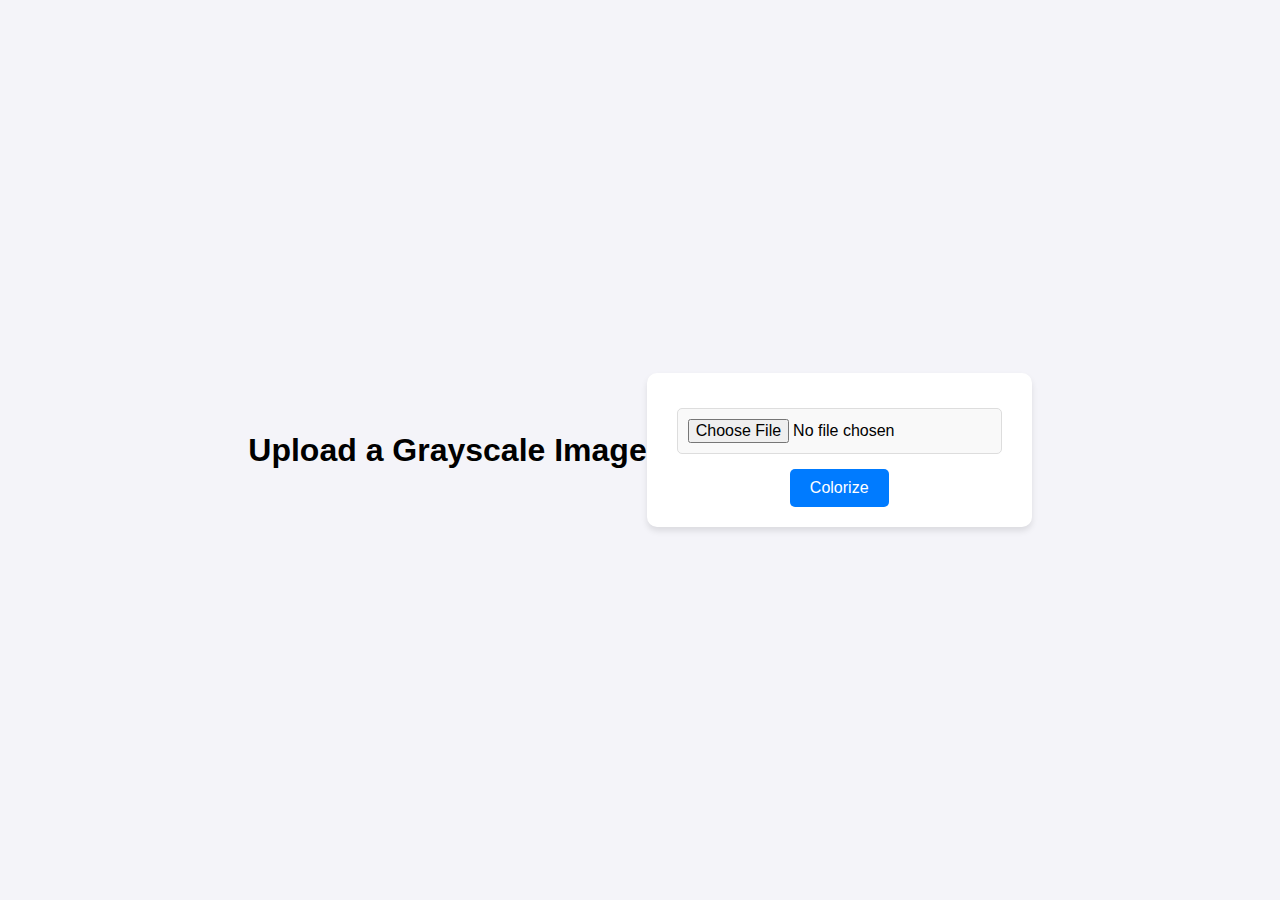
<file: index.html>
<!DOCTYPE html>
<html>
<head>
    <title>Image Colorization</title>
    <link rel="stylesheet" type="text/css" href="styles.css">
</head>
<body>
    <h1>Upload a Grayscale Image</h1>
    <form action="/predict" method="POST" enctype="multipart/form-data">
        <input type="file" name="image" accept="image/*" required>
        <button type="submit">Colorize</button>
    </form>
</body>
</html>
</file>
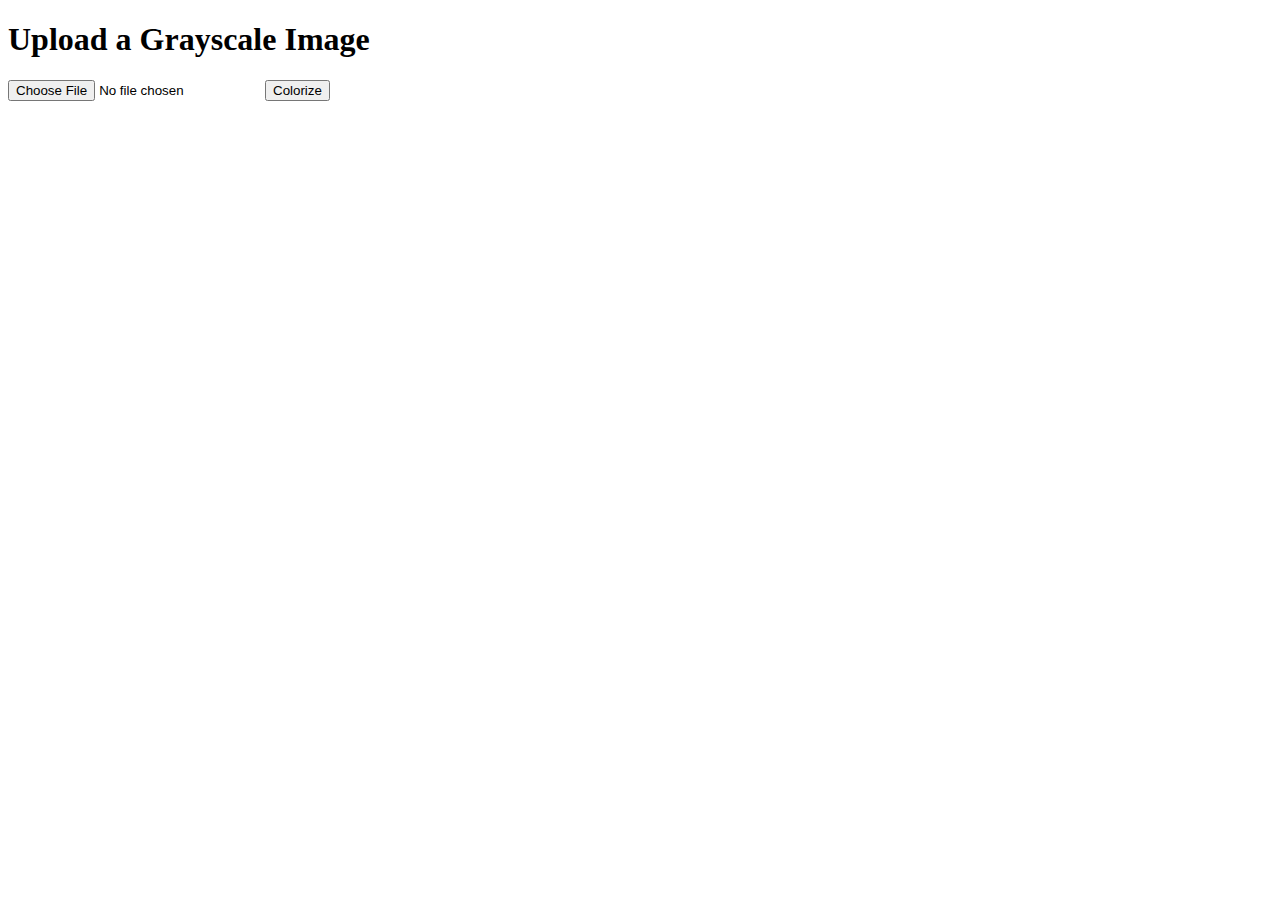
<file: templates/upload.html>
<!DOCTYPE html>
<html>
<head>
    <title>Image Colorization</title>
</head>
<body>
    <h1>Upload a Grayscale Image</h1>
    <form action="/predict" method="POST" enctype="multipart/form-data">
        <input type="file" name="image" accept="image/*" required>
        <button type="submit">Colorize</button>
    </form>
</body>
</html>
</file>
<file: styles.css>
/* General body styling */
body {
      margin: 0;
      padding: 0;
      font-family: Arial, sans-serif;
      background-color: #f4f4f9;
      height: 100vh;
      display: flex;
      align-items: center;
      justify-content: center;
  }
  
  /* Centered form styling */
  form {
      background-color: #ffffff;
      padding: 20px 30px;
      border-radius: 10px;
      box-shadow: 0 4px 6px rgba(0, 0, 0, 0.1);
      text-align: center;
  }
  
  /* Form input styling */
  input[type="file"] {
      display: block;
      margin: 15px auto;
      padding: 10px;
      font-size: 16px;
      border: 1px solid #ddd;
      border-radius: 5px;
      background-color: #f9f9f9;
      cursor: pointer;
  }
  
  button {
      background-color: #007bff;
      color: #ffffff;
      border: none;
      border-radius: 5px;
      padding: 10px 20px;
      font-size: 16px;
      cursor: pointer;
      transition: background-color 0.3s ease;
  }
  
  button:hover {
      background-color: #0056b3;
  }
</file>
